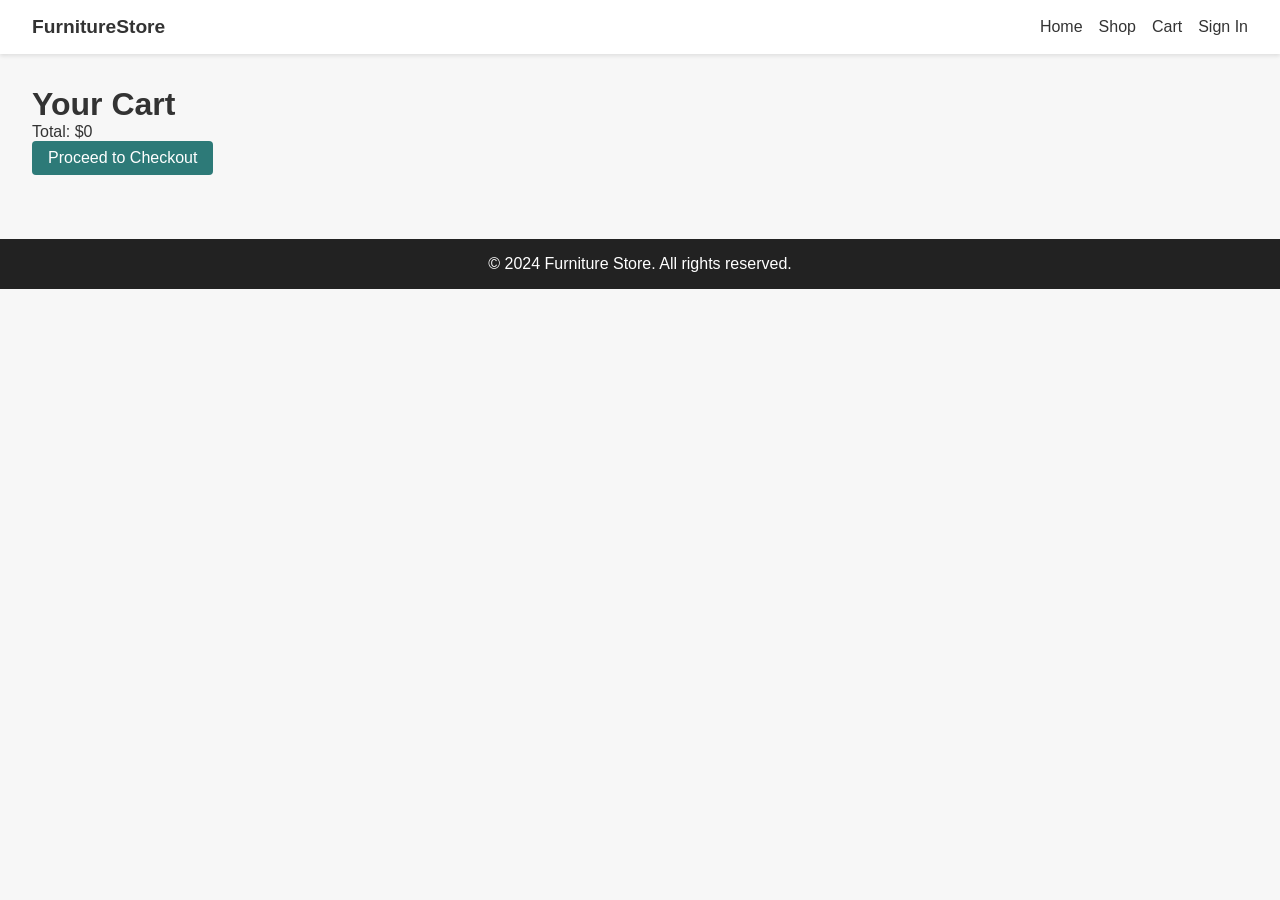
<file: cart.html>
<!DOCTYPE html>
<html lang="en">
<head>
    <meta charset="UTF-8">
    <meta name="viewport" content="width=device-width, initial-scale=1.0">
    <title>Cart - Furniture Store</title>
    <link rel="stylesheet" href="css/style.css">
</head>
<body>
    <nav class="navbar">
        <div class="logo">FurnitureStore</div>
        <ul class="nav-links">
            <li><a href="index.html">Home</a></li>
            <li><a href="shop.html">Shop</a></li>
            <li><a href="cart.html">Cart</a></li>
            <li><a href="login.html" id="auth-link">Sign In</a></li>
        </ul>
    </nav>

    <main class="cart-container">
        <h1>Your Cart</h1>
        <div id="cart-items"></div>
        <div class="cart-summary">
            <p id="cart-total"></p>
            <a href="checkout.html" class="btn">Proceed to Checkout</a>
        </div>
    </main>

    <footer class="footer">
        <p>&copy; 2024 Furniture Store. All rights reserved.</p>
    </footer>

    <script src="js/products.js"></script>
    <script src="js/script.js"></script>
</body>
</html>
</file>
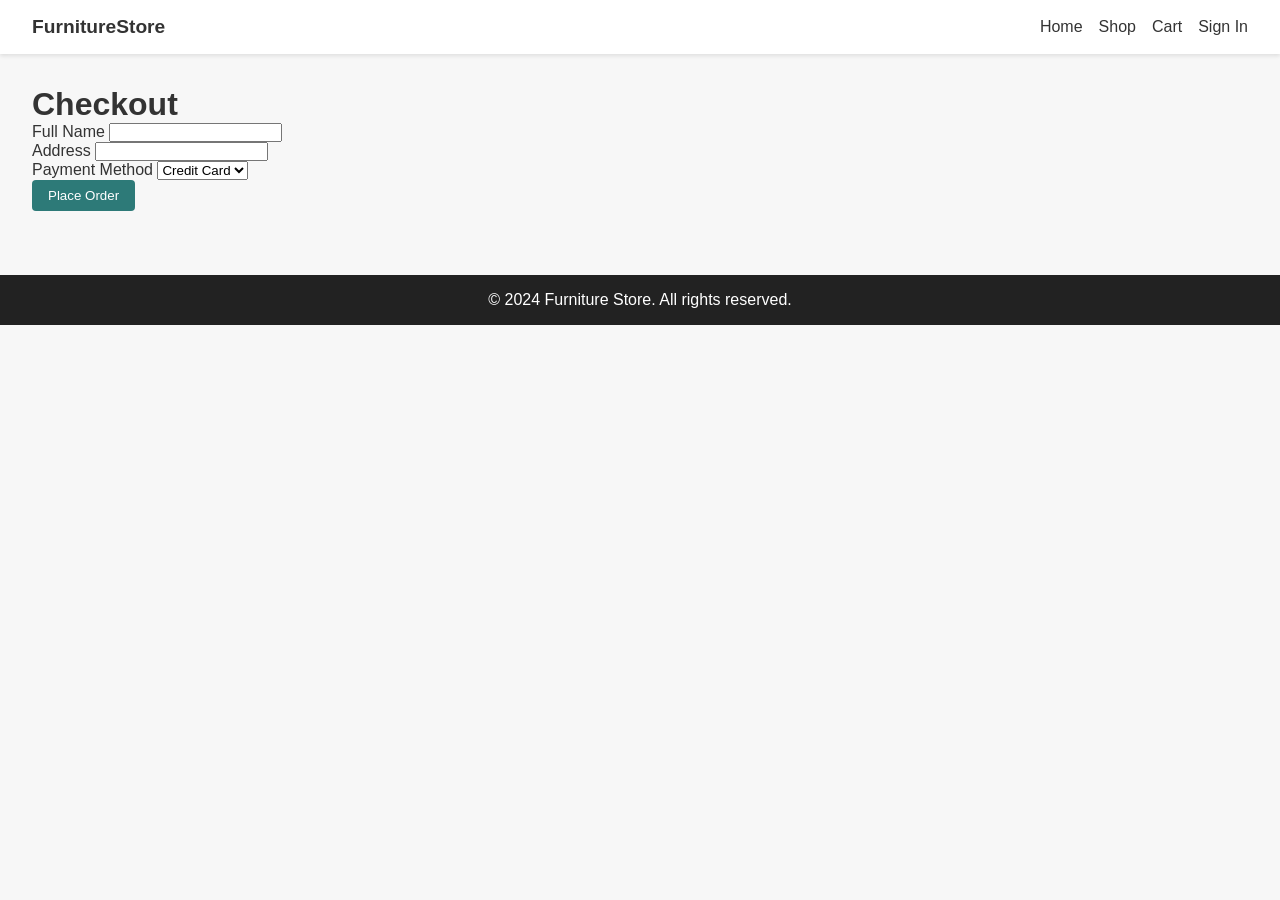
<file: checkout.html>
<!DOCTYPE html>
<html lang="en">
<head>
    <meta charset="UTF-8">
    <meta name="viewport" content="width=device-width, initial-scale=1.0">
    <title>Checkout - Furniture Store</title>
    <link rel="stylesheet" href="css/style.css">
</head>
<body>
    <nav class="navbar">
        <div class="logo">FurnitureStore</div>
        <ul class="nav-links">
            <li><a href="index.html">Home</a></li>
            <li><a href="shop.html">Shop</a></li>
            <li><a href="cart.html">Cart</a></li>
            <li><a href="login.html" id="auth-link">Sign In</a></li>
        </ul>
    </nav>

    <main class="checkout-container">
        <h1>Checkout</h1>
        <form id="checkout-form">
            <div class="form-group">
                <label for="name">Full Name</label>
                <input type="text" id="name" required>
            </div>
            <div class="form-group">
                <label for="address">Address</label>
                <input type="text" id="address" required>
            </div>
            <div class="form-group">
                <label for="payment">Payment Method</label>
                <select id="payment" required>
                    <option value="card">Credit Card</option>
                    <option value="paypal">PayPal</option>
                </select>
            </div>
            <button type="submit" class="btn">Place Order</button>
        </form>
    </main>

    <footer class="footer">
        <p>&copy; 2024 Furniture Store. All rights reserved.</p>
    </footer>

    <script src="js/products.js"></script>
    <script src="js/script.js"></script>
</body>
</html>
</file>
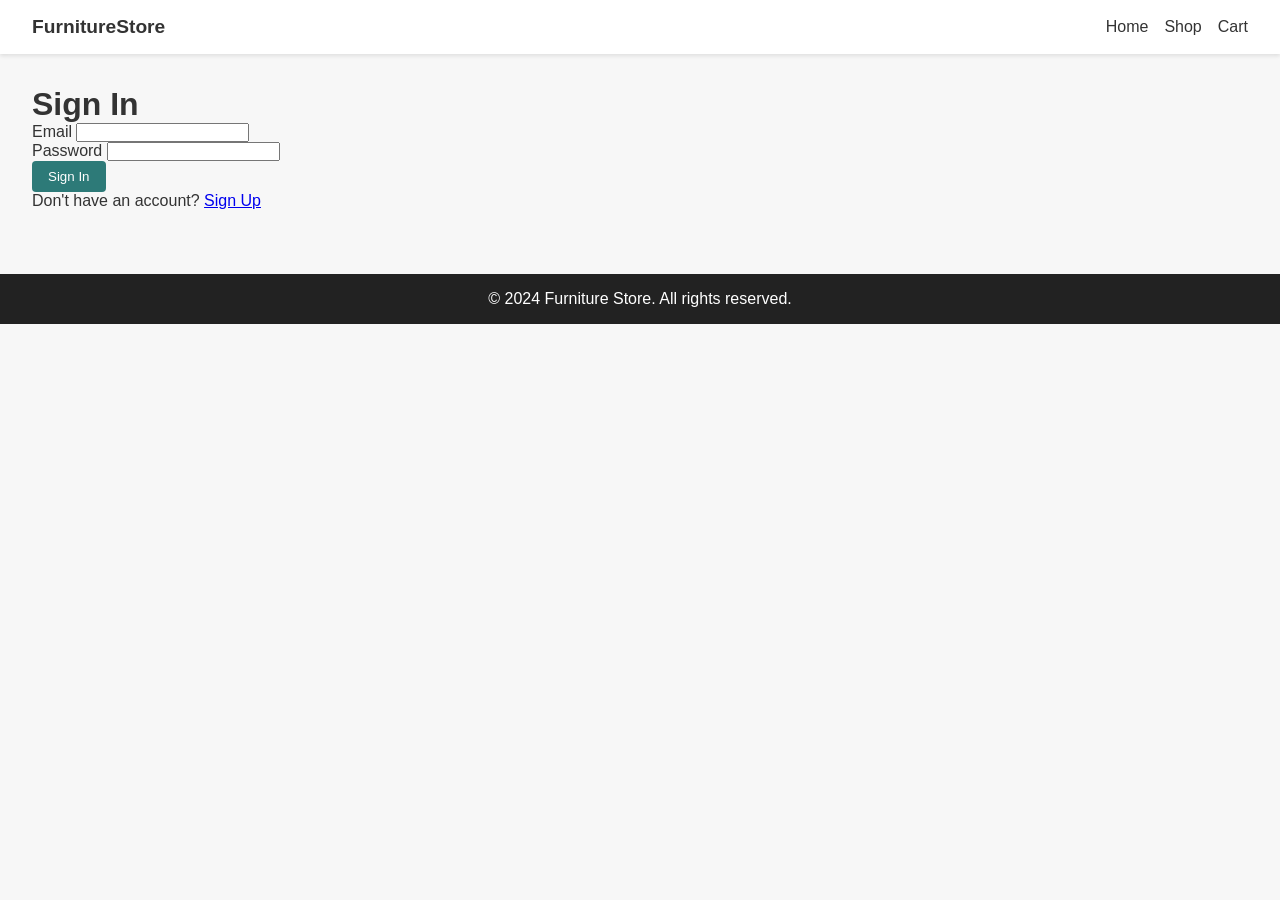
<file: login.html>
<!DOCTYPE html>
<html lang="en">
<head>
    <meta charset="UTF-8">
    <meta name="viewport" content="width=device-width, initial-scale=1.0">
    <title>Sign In - Furniture Store</title>
    <link rel="stylesheet" href="css/style.css">
</head>
<body>
    <nav class="navbar">
        <div class="logo">FurnitureStore</div>
        <ul class="nav-links">
            <li><a href="index.html">Home</a></li>
            <li><a href="shop.html">Shop</a></li>
            <li><a href="cart.html">Cart</a></li>
        </ul>
    </nav>

    <main class="auth-container">
        <h1>Sign In</h1>
        <form id="login-form">
            <div class="form-group">
                <label for="login-email">Email</label>
                <input type="email" id="login-email" required>
            </div>
            <div class="form-group">
                <label for="login-password">Password</label>
                <input type="password" id="login-password" required>
            </div>
            <button type="submit" class="btn">Sign In</button>
            <p>Don't have an account? <a href="signup.html">Sign Up</a></p>
        </form>
    </main>

    <footer class="footer">
        <p>&copy; 2024 Furniture Store. All rights reserved.</p>
    </footer>

    <script src="js/products.js"></script>
    <script src="js/script.js"></script>
</body>
</html>
</file>
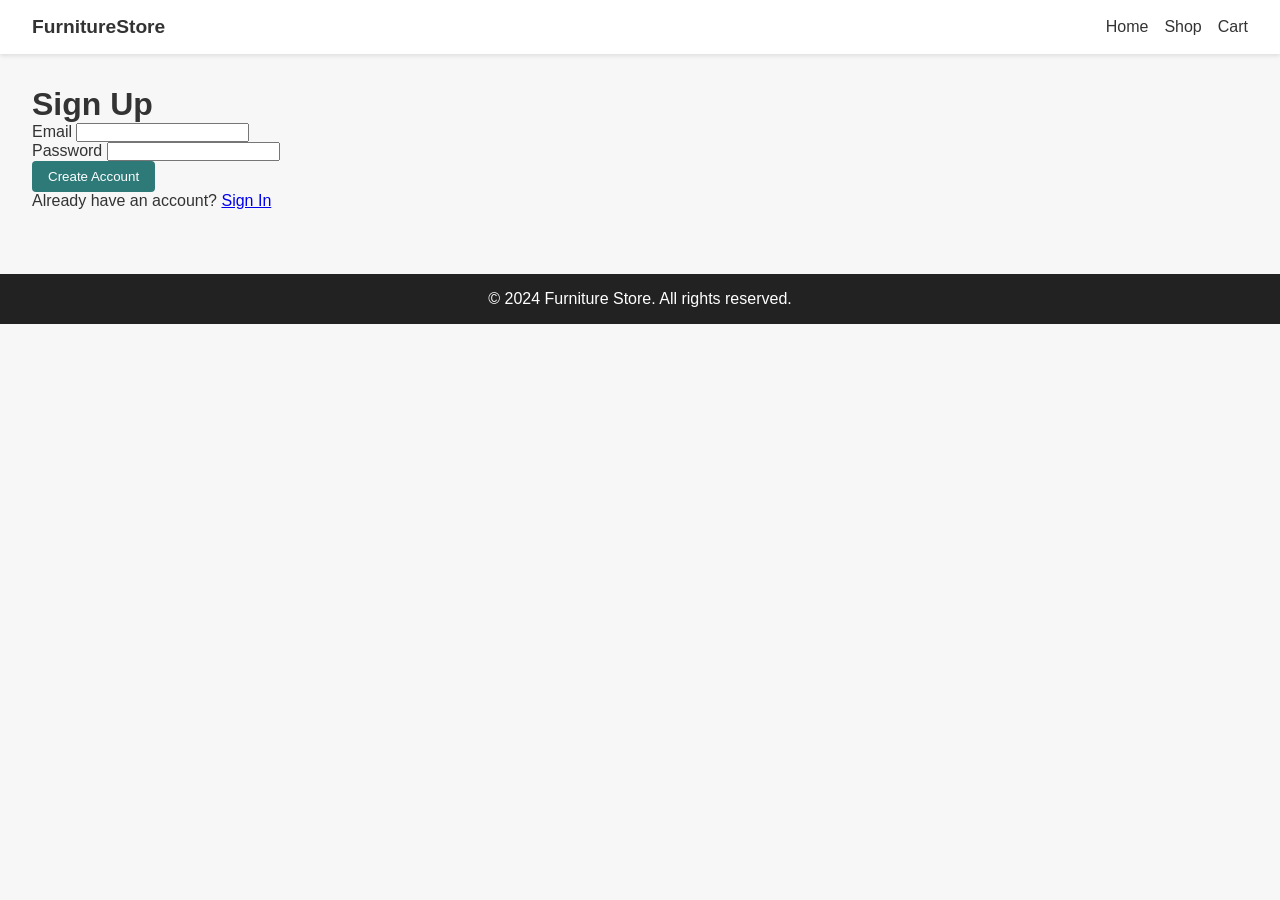
<file: signup.html>
<!DOCTYPE html>
<html lang="en">
<head>
    <meta charset="UTF-8">
    <meta name="viewport" content="width=device-width, initial-scale=1.0">
    <title>Sign Up - Furniture Store</title>
    <link rel="stylesheet" href="css/style.css">
</head>
<body>
    <nav class="navbar">
        <div class="logo">FurnitureStore</div>
        <ul class="nav-links">
            <li><a href="index.html">Home</a></li>
            <li><a href="shop.html">Shop</a></li>
            <li><a href="cart.html">Cart</a></li>
        </ul>
    </nav>

    <main class="auth-container">
        <h1>Sign Up</h1>
        <form id="signup-form">
            <div class="form-group">
                <label for="signup-email">Email</label>
                <input type="email" id="signup-email" required>
            </div>
            <div class="form-group">
                <label for="signup-password">Password</label>
                <input type="password" id="signup-password" required>
            </div>
            <button type="submit" class="btn">Create Account</button>
            <p>Already have an account? <a href="login.html">Sign In</a></p>
        </form>
    </main>

    <footer class="footer">
        <p>&copy; 2024 Furniture Store. All rights reserved.</p>
    </footer>

    <script src="js/products.js"></script>
    <script src="js/script.js"></script>
</body>
</html>
</file>
<file: css/style.css>
* {
    box-sizing: border-box;
    margin: 0;
    padding: 0;
    font-family: Arial, sans-serif;
}
body {
    background: #f7f7f7;
    color: #333;
}
.navbar {
    display: flex;
    justify-content: space-between;
    align-items: center;
    padding: 1rem 2rem;
    background: #fff;
    box-shadow: 0 2px 4px rgba(0,0,0,0.1);
}
.nav-links {
    list-style: none;
    display: flex;
    gap: 1rem;
}
.nav-links a {
    text-decoration: none;
    color: #333;
}
.logo {
    font-weight: bold;
    font-size: 1.2rem;
}
.hero {
    position: relative;
    overflow: hidden;
    height: 400px;
}
.slides {
    display: flex;
    width: 300%;
    height: 100%;
    transition: transform 0.5s ease;
}
.slide {
    flex: 1 0 100%;
    background-size: cover;
    background-position: center;
    display: none;
    position: relative;
    color: #fff;
}
.slide.active {
    display: block;
}
.slide .caption {
    position: absolute;
    bottom: 20px;
    left: 20px;
    background: rgba(0,0,0,0.5);
    padding: 1rem;
    border-radius: 8px;
}
.btn {
    display: inline-block;
    padding: 0.5rem 1rem;
    background: #2d7a78;
    color: #fff;
    border: none;
    border-radius: 4px;
    text-decoration: none;
    cursor: pointer;
}
.highlights {
    padding: 2rem;
}
.highlight-grid {
    display: grid;
    grid-template-columns: repeat(auto-fit, minmax(200px, 1fr));
    gap: 1rem;
    margin-top: 1rem;
}
.highlight-item {
    background: #fff;
    padding: 1rem;
    border-radius: 8px;
    box-shadow: 0 2px 4px rgba(0,0,0,0.1);
    text-align: center;
}
.testimonials {
    padding: 2rem;
    background: #fff;
}
.testimonial {
    margin-bottom: 1rem;
}
.newsletter {
    padding: 2rem;
    text-align: center;
}
.footer {
    background: #222;
    color: #fff;
    text-align: center;
    padding: 1rem;
    margin-top: 2rem;
}
.shop-container {
    padding: 2rem;
}
.product-grid {
    display: grid;
    grid-template-columns: repeat(auto-fit, minmax(250px, 1fr));
    gap: 1rem;
    margin-top: 1rem;
}
.product-card {
    background: #fff;
    padding: 1rem;
    border-radius: 8px;
    box-shadow: 0 2px 4px rgba(0,0,0,0.1);
    text-align: center;
}
.cart-container, .checkout-container, .auth-container, .product-detail-container {
    padding: 2rem;
}
.cart-item {
    display: flex;
    justify-content: space-between;
    background: #fff;
    padding: 0.5rem 1rem;
    margin-bottom: 0.5rem;
    border-radius: 4px;
}
.product-detail {
    display: flex;
    gap: 2rem;
}
.detail-info {
    max-width: 400px;
}
@media (max-width: 600px) {
    .product-detail {
        flex-direction: column;
    }
}
</file>
